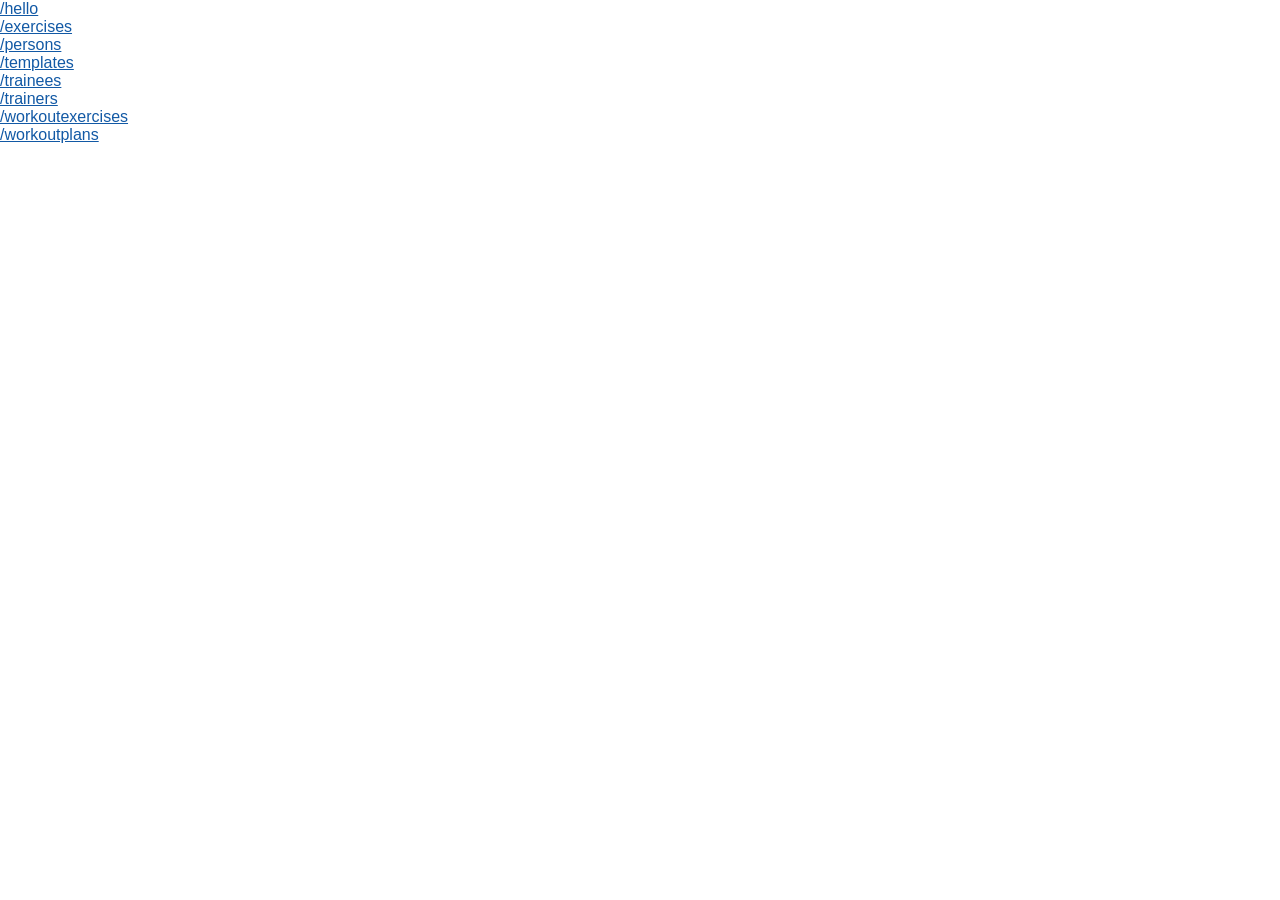
<file: Mobile-App/Backend/aberdbpostgre/src/main/resources/META-INF/resources/index.html>
<!DOCTYPE html>
<html lang="en">
    <head>
        <meta charset="UTF-8">
        <title>aberdbpostgre - 1.0.0-SNAPSHOT</title>
        <style>
            body {
                margin: 0;
                font-family: Roboto, "Helvetica Neue", Arial, sans-serif;
            }
            code {
                font-family: "Courier New", monospace;
                color: #e83e8c;
                word-break: break-word;
            }
            h1, h2, h3, h4, h5, h6 {
                margin-bottom: 0.5rem;
                font-weight: 400;
                line-height: 1.5;
            }
            h1 { font-size: 2.25rem; }
            h2 { font-size: 1.6rem }
            h3 { font-size: 1.5rem }
            h4 { font-size: 1.4rem }
            h5 { font-size: 1.25rem }
            h6 { font-size: 1rem }
            p {
                padding: .15rem 0;
                margin: 0;
                line-height: 1.3rem;
            }
            a {
                text-decoration: underline;
                color: #1259A5;
            }
            a:hover, a:active { color: #c00; }
            .grid {
                display: grid;
                grid-template-columns: repeat(12, 1fr);
                clear: both;
            }
            .header-wrapper {
                padding: 0 13rem;
                background: black;
            }
            .content-wrapper {
                padding: 0 13rem;
                background: white;
            }
            .header {
                background-position: 0 1rem;
                min-height: 60px;
                grid-column: span 12;
            }
            #quarkus-logo-svg {
                width: 200px;
                height: 30px;
                padding-top: 1rem;
            }
            .banner {
                grid-column: span 12;
                padding: 2rem 0;
            }
            .callout {
                color: white;
                font-size: 3.5rem;
                margin: 0;
                padding-top: 5rem;
                grid-column: span 8;
            }
            .app-details {
                margin: 1rem 0;
                border: 1px solid lightgrey;
                padding: 1rem;
                background: white;
                font-size: .75rem;
                font-weight: 300;
                grid-column: span 4;
            }
            .app-details code { font-size: 87.5%; }
            .app-details ul {
                list-style-type: none;
                padding: 0;
                margin: 0;
            }
            .app-details ul li { margin-bottom: 0.2rem; }
            .app-details h5 {
                margin: 0;
                padding: 0;
            }
            .left-column {
                grid-column: span 8;
                padding-right: 3rem;
            }
            .left-column p {
                padding: .15rem 0;
                margin: 0;
                font-weight: 300;
            }
            .left-column ul {
                margin: 0;
                padding: 10px 0 0 25px;
                list-style-type: "\1F680";
                font-weight: 300;
            }
            .left-column li { padding-left: 10px; }
            .left-column .cta-button {
                margin: 20px 0;
                display: inline-block;
                padding: 1rem 2rem;
                background-color: #4695EB;
                font-weight: 600;
                color: white;
                text-decoration: none;
                text-transform: uppercase;
            }
            .right-column {
                grid-column: span 4;
                margin-top: 1rem;
                font-weight: 200;
            }
            .right-column h5 {
                padding: 1rem 0 .25rem 0;
                margin: 0;
                font-weight: 300;
            }
            .right-column h3 { font-weight: 400;}
            .right-column ul {
                margin: 0;
                list-style-type: circle;
            }
            .right-column li {
                padding: .5rem 0 0 0;
            }
            .provided-code {
                line-height: 20px;
            }
            .provided-code b {
                font-weight: 400;
                margin-bottom: 15px;
            }
            @media screen and (max-width: 1023px) {
                .header-wrapper {
                    padding: 0 1rem;
                    background: black;
                }
                .banner-wrapper { padding: 0 1rem; }
                .content-wrapper {
                    padding: 0 1rem;
                    background: white;
                }
                .left-column {
                    grid-column: span 12;
                }
                .right-column {
                    grid-column: span 12;
                    margin: 3rem 0;
                }
                .callout {
                    color: white;
                    font-size: 3.5rem;
                    margin: 0;
                    padding: 1rem 0;
                    grid-column: span 12;
                }
                .app-details {
                    margin: 1rem 0;
                    border: 1px solid lightgrey;
                    padding: 1rem;
                    background: white;
                    font-size: 1rem;
                    font-weight: 300;
                    grid-column: span 12;
                }
            }
        </style>
    </head>
    <body>
        <a href="/hello" class="path-link" target="_blank">/hello</a><br>
        <a href="/exercises" class="path-link" target="_blank">/exercises</a><br>
        <a href="/persons" class="path-link" target="_blank">/persons</a><br>
        <a href="/templates" class="path-link" target="_blank">/templates</a><br>
        <a href="/trainees" class="path-link" target="_blank">/trainees</a><br>
        <a href="/trainers" class="path-link" target="_blank">/trainers</a><br>
        <a href="/workoutexercises" class="path-link" target="_blank">/workoutexercises</a><br>
        <a href="/workoutplans" class="path-link" target="_blank">/workoutplans</a><br>
    </body>
</html>
</file>
